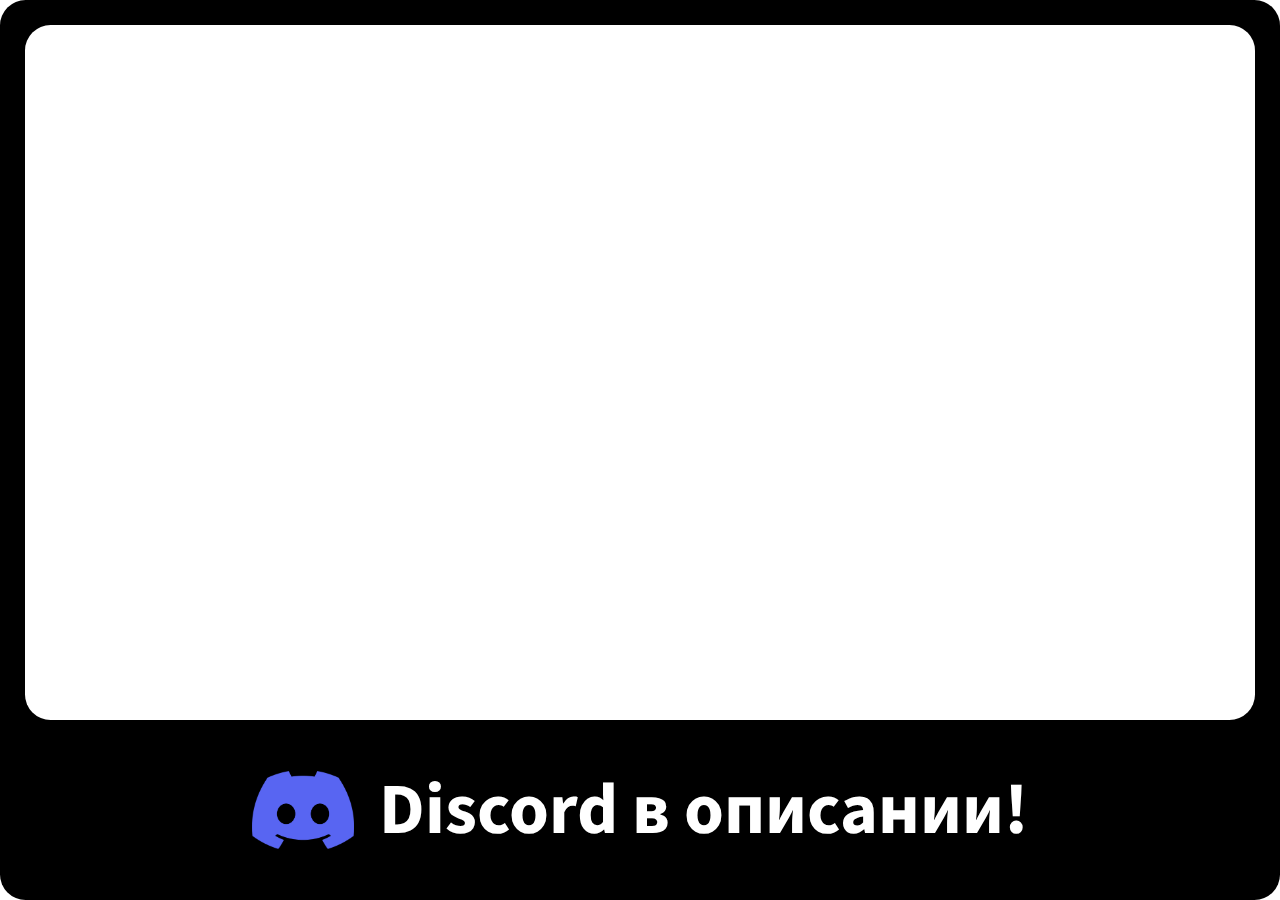
<file: public/widgets/webcam-frame/index.html>
<!DOCTYPE html>
<html lang="en">
<head>
    <meta charset="UTF-8">
    <meta http-equiv="X-UA-Compatible" content="IE=edge">
    <meta name="viewport" content="width=device-width, initial-scale=1.0">
    <title>Webcam Frame</title>
    <link rel="stylesheet" href="css/stylesheet.css"/>
</head>
<body>
    <div id="frame"></div>
    <div id="frame-footer">
        <div id="player-wrapper">
            <img id="player-indicator" src="img/ZiegmaBeats.png">
            <span id="title"></span>
            <div id="progress-bar">
                <div id="elapsed-time"></div>
                <div id="equalizer">
                    <div class="eq-row"></div>
                </div>
            </div>
        </div>
        <div id="discord-wrapper" class="active">
            <img id="discord" src="img/discord-mark-blue.png">
            <span>Discord в описании!</span>
        </div>
    </div>
    <script src="js/main.js" type="text/javascript"></script>
</body>
</html>
</file>
<file: public/widgets/webcam-frame/css/stylesheet.css>
@import url("https://fonts.googleapis.com/css?family=Source+Sans+Pro");

html, body{
    width: 100%;
    height: 100%;
    margin: 0 auto;
    font-family: "Source Sans Pro", sans-serif;
    font-size: 8vh;
    font-weight: bold;
    color:#fff;
}

body{
    display: grid;
    grid-template-columns: 1fr;
    grid-template-rows: 80vh 20vh;
}

#frame{
    box-sizing: border-box;
    border: solid black;
    border-width: 2vw 2vw 0 2vw;
    border-radius: 2vw 2vw 0 0;
}

#frame::before{
    content: "";
    width: 100%;
    height: 100%;
    display: block;
    box-shadow: 0 0 0 20px black;
    border-radius: 2vw;
}

#frame-footer{
    background-color: black;
    border-radius: 0 0 2vw 2vw;
    display: flex;
    justify-content: center;
    align-items: center;
    position: relative;
}

#player-wrapper{
    display: grid;
    grid-template-columns: 10vw auto;
    align-items: center;
    grid-template-rows: 70% auto;
}

#discord-wrapper{
    display: inline-flex;
    justify-content: center;
    align-items: center;
    gap: 2vw;
}

#player-wrapper, #discord-wrapper{
    width: 96vw;
    height: 16vh;
    opacity: 0;
    transition: opacity 1s linear;
    position: absolute;
}

#player-wrapper.active, #discord-wrapper.active{
    opacity: 1;
    transition: opacity 1s linear;
    transition-delay: 1s;
}

#player-indicator{
    justify-self: center;
    grid-row: span 2;
}

#player-indicator, #discord{
    max-height: 10vh;
    max-width: 8vw;
}

:not(#player-wrapper.paused) > #player-indicator{
    animation: pulse 1s infinite;
    animation-timing-function: linear;
}

#discord{
    animation: pulse-flip 30s infinite;
    animation-delay: 2s;
}

#title{
    display: inline-block;
    white-space: nowrap;
    overflow: hidden;
    text-overflow: ellipsis;
    width: 82vw;
    vertical-align: middle;
    z-index: 100;
}

#progress-bar{
    width: 82vw;
    height: 4vh;
    background-color: #1A4A46;
    position: relative;
}

#elapsed-time{
    height: 100%;
    background: #19C6B7;
    position: absolute;
    transition: width .25s;
}

#equalizer{
    height: 100%;
    position: absolute;
}

.eq-row {
    display: flex;
    justify-content: center;
    width: 82vw;
    height: 100%;
  }

.eq-row:first-of-type {
    align-items: flex-end;
    height: 50%;
}

.eq-row:last-of-type {
    align-items: flex-start;
    height: 50%;
}

.eq-row > * {
    top: 50%;
    width: 2%;
    transition: height .25s;
    background: transparent;
}

.eq-row:first-of-type > div{
    border-top: 1.8vw solid black;
    border-left: .25vw solid black;
    border-right: .25vw solid black;
}

.eq-row:first-of-type > div::before{
    content: "";
    display: block;
    height: 100%;
    width: 100%;
    box-shadow: 0 -.1vw 0 .1vw black;
    border-radius: .2vw .2vw 0 0;
}

.eq-row:last-of-type > div{
    border-bottom: 1.8vh solid black;
    border-left: .25vw solid black;
    border-right: .25vw solid black;
}

.eq-row:last-of-type > div::before{
    content: "";
    display: block;
    height: 100%;
    width: 100%;
    box-shadow: 0 .1vw 0 .1vw black;
    border-radius: 0 0 .2vw .2vw;
}

@keyframes pulse {
    0% { transform: scale(1); }
    50% { transform: scale(1.1);}
    100% { transform: scale(1); }
}

@keyframes pulse-flip {
    0% { transform: scale(1); }
    1.5% { transform: scale(1.2);}
    3% { transform: scale(1); }
    3% {
      /*transform: scale(1);*/
      transform-origin: center center;
      transform: rotate(-360deg) scale(1);
    }
    9% {
      /*transform: scale(1.1);*/
      transform-origin: center center;
      transform: rotate(0) scale(0.8);
    }
    10.5% { transform: scale(1.2);}
    12% { transform: scale(1); }
}
</file>
